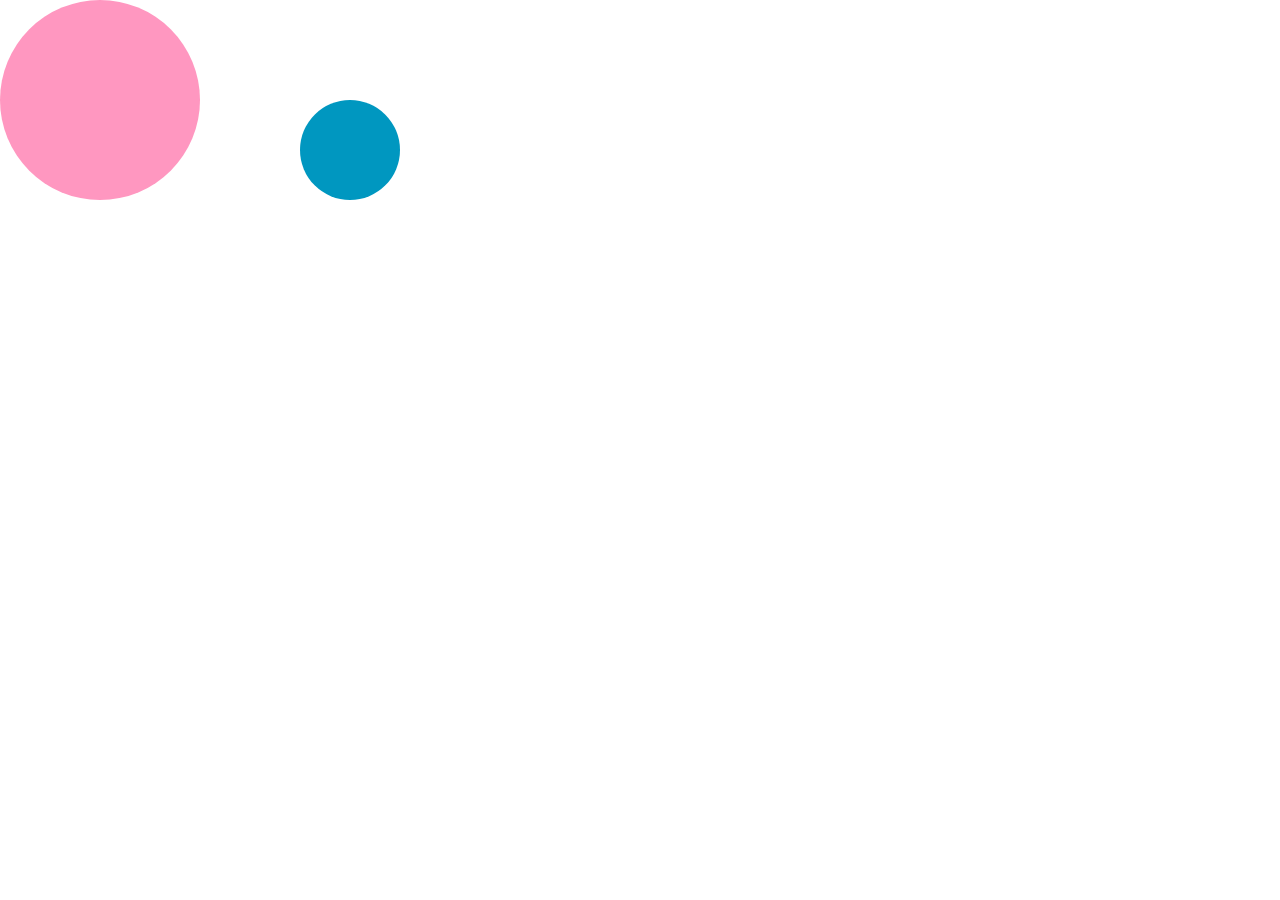
<file: Opdracht15_CSS_Transitions/Opdracht1/index.html>
<!DOCTYPE html>
<html lang="en">
<head>
    <meta charset="UTF-8">
    <meta http-equiv="X-UA-Compatible" content="IE=edge">
    <meta name="viewport" content="width=device-width, initial-scale=1.0">
    <title>Document</title>
    <link rel="stylesheet" type="text/css" href="styles.css"/>
</head>
<body>
    <div class="anim">
        <div class="ball-one"></div>
        <div class="ball-two"></div>
    </div>
</body>
</html>
</file>
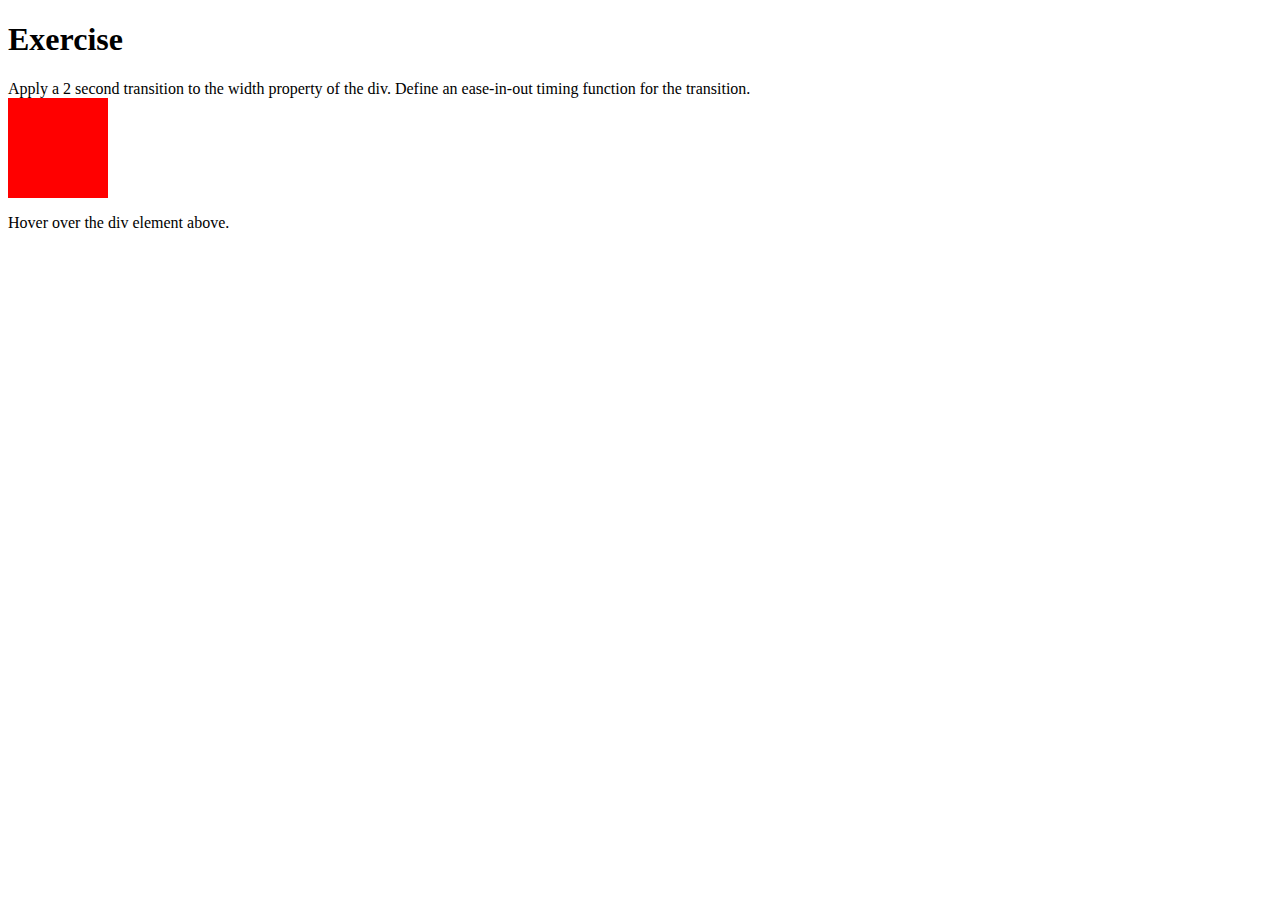
<file: Opdracht15_CSS_Transitions/Opdracht2/index.html>
<!DOCTYPE html>
<html lang="en">
<head>
    <meta charset="UTF-8">
    <meta http-equiv="X-UA-Compatible" content="IE=edge">
    <meta name="viewport" content="width=device-width, initial-scale=1.0">
    <title>Document</title>
    <link rel="stylesheet" type="text/css" href="styles.css"/>
</head>
<body>
    
<h1>Exercise</h1>
Apply a 2 second transition to the width property of the div.
Define an ease-in-out timing function for the transition.

<div></div>

<p>Hover over the div element above.</p>

</body>
</html>
</file>
<file: Opdracht15_CSS_Transitions/Opdracht1/styles.css>
/* 
================================
A sample transition.
Click on the large ball on the left to see the animation.
*/
.anim:active .ball-one {
    left: 150px;
    transition: left .5s ease-in;
  }
  
  /* 
  ================================
  Your code here! 
  Make the small ball on the right roll to the right when the large one hits it.
  
  */
  .anim:active .ball-two {
      margin-left: 150px;
      transition-property: margin-left;
      transition-delay: .5s;
      transition-duration: .5s;
      transition-timing-function: ease-in;

    /* Hint: manipulate margin-left to roll it, just like with the ball-one above. */
  
    /* Double hint: Don't forget about transition-delay! */
  
  }
  
  
  /* 
  ================================
  Necessary CSS Below-- no need to edit */
  
  .ball-one {
    background: #ff97C0;
    border-radius: 50%;
    position: absolute; top: 0px; left: 00px;
    width: 200px; height: 200px;
  }
  
  .ball-two {
    background: #0097C0;
    border-radius: 50%;
    position: absolute; top: 100px; left: 300px;
    width: 100px; height: 100px;
  }
</file>
<file: Opdracht15_CSS_Transitions/Opdracht2/styles.css>
div {
    width: 100px;
    height: 100px;
    background: red;

}

div:hover {
    width: 300px;
    transition-property: width;
    transition-duration: 2s;
    transition-timing-function: ease-in-out;
}
</file>
